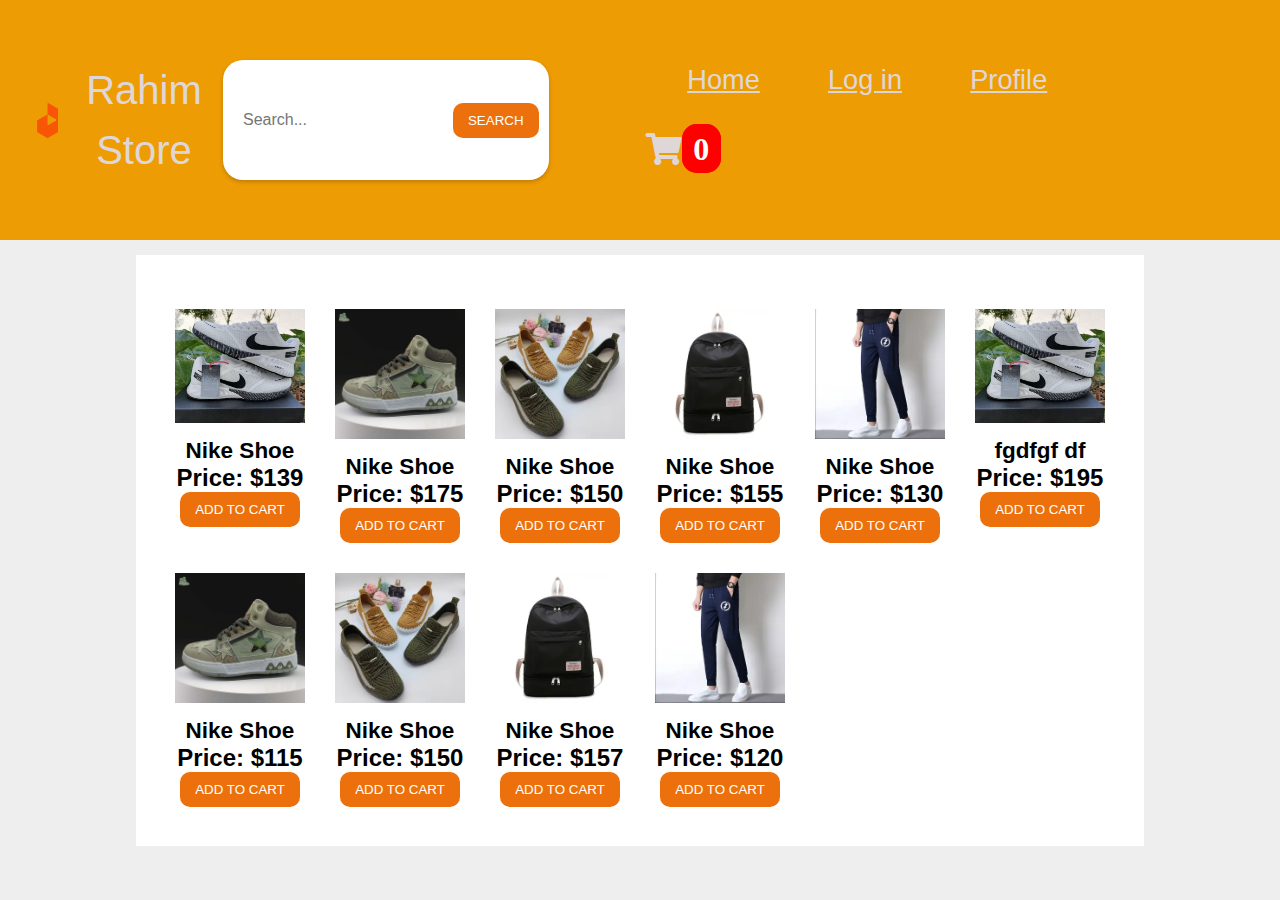
<file: index.html>
<!DOCTYPE html>
<html lang="en">
  <head>
    <meta charset="utf-8">
    <meta name="viewport" content="width=device-width, initial-scale=1">
    <meta name="author" content="CodeHim">
    <title>Rahim Online Store</title>
    <link rel="stylesheet" href="https://cdnjs.cloudflare.com/ajax/libs/font-awesome/5.15.1/css/all.min.css">
    <!-- Style CSS -->
    <link rel="stylesheet" href="./style.css">
	
  
  </head>
  <body>
 <header class="intro">
        <a class="logo"><img src="./asset/032f7ccb-5039-466f-8115-4c859e604e5d.png" height="35px" width="35px">Rahim Store</a>
        <div class="search-container">
            <input type="text" class="search-input" placeholder="Search...">
            <button class="search-button">Search</button>
        </div>
        <navbar class="nav">
            <a class="" href="">Home</a>
            <a class="" href="">Log in</a>
            <a class="" href="">Profile</a>
            <a><i id="cart" class="fas fa-shopping-cart"><span class ="cart-quantity">0</span></i></a>
            
        </navbar>
 </header>
  

 <main>
     <!-- Start DEMO HTML (Use the following code into your project)-->
<div class="cart-modal-overlay">
    <div class="cart-modal">
      <h1>your item</h1>
      <i id="close-btn" class="fas fa-times"></i>
        <h1 class="cart-is-empty">Cart is empty</h1>
    
        <div class="product-rows">
        </div>
        <div class="total">
          <h1 class="cart-total">TOTAL</h1>
            <span class="total-price">$0</span>
              <button class="purchase-btn">PURCHASE</button>
        </div>
      </div>
</div>
      
<!--   end of cart modal -->
  <!-- <div class="cart-btn">
    <i id="cart" class="fas fa-shopping-cart"></i>
      <span class ="cart-quantity">0</span>
  </div>  -->
<!--  products  -->
  <div class="items-container">
    <div class="card-1 card">
      <img class="product-image" src="./asset/shoe1.jpeg" alt="">
      <h2>Nike Shoe</h2>
      <span class="product-price">Price: $139</span>
        <button class="search-button">Add to cart</button>
          
    </div>
    <div class="card-2 card">
      <img class="product-image" src="./asset/2.jpeg" alt="">
      <h2>Nike Shoe</h2>
        <span class="product-price">Price: $175</span>
        <button class="search-button">Add to cart</button>
    </div>
    <div class="card-3 card">
      <img class="product-image" src="./asset/3.webp" alt="">
        <h2>Nike Shoe</h2>
          <span class="product-price">Price: $150</span>
          <button class="search-button">Add to cart</button>
    </div>
    <div class="card-4 card">
      <img class="product-image" src="./asset/bag4.webp" alt="">
         <h2>Nike Shoe</h2>
        <span class="product-price">Price: $155</span>
        <button class="search-button">Add to cart</button>
    </div>
    <div class="card-5 card">
      <img class="product-image" src="./asset/pant5.webp" alt="">
      <h2>Nike Shoe</h2>
      <span class="product-price">Price: $130</span>
      <button class="search-button">Add to cart</button>
    </div>
    <div class="card-6 card">
        <img class="product-image" src="./asset/shoe1.jpeg" alt="">
        <h2>fgdfgf df</h2>
        <span class="product-price">Price: $195</span>
          <button class="search-button">Add to cart</button>
            
      </div>
      <div class="card-7 card">
        <img class="product-image" src="./asset/2.jpeg" alt="">
        <h2>Nike Shoe</h2>
          <span class="product-price">Price: $115</span>
          <button class="search-button">Add to cart</button>
      </div>
      <div class="card-8 card">
        <img class="product-image" src="./asset/3.webp" alt="">
          <h2>Nike Shoe</h2>
            <span class="product-price">Price: $150</span>
            <button class="search-button">Add to cart</button>
      </div>
      <div class="card-9 card">
        <img class="product-image" src="./asset/bag4.webp" alt="">
           <h2>Nike Shoe</h2>
          <span class="product-price">Price: $157</span>
          <button class="search-button">Add to cart</button>
      </div>
      <div class="card-10 card">
        <img class="product-image" src="./asset/pant5.webp" alt="">
        <h2>Nike Shoe</h2>
        <span class="product-price">Price: $120</span>
        <button class="search-button">Add to cart</button>
      </div>
  </div>  
     <!-- END EDMO HTML (Happy Coding!)-->
 </main>
 
      
  
  
  <script  src="./script.js"></script>
  </body>
</html>
</file>
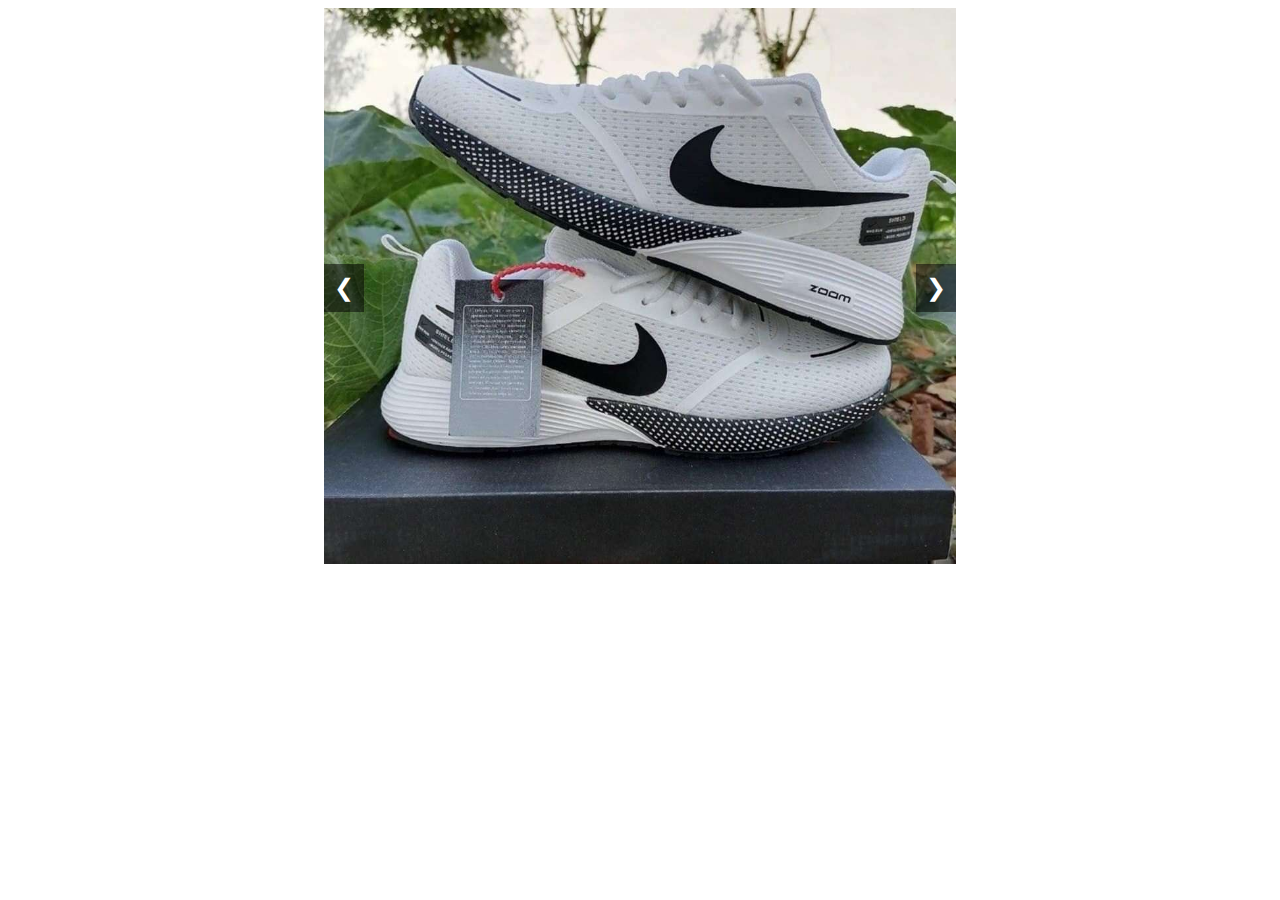
<file: slide/index.html>
<!DOCTYPE html>
<html lang="en">
<head>
<meta charset="UTF-8">
<meta name="viewport" content="width=device-width, initial-scale=1.0">
<title>Slider</title>
<link rel="stylesheet" href="./style.css">
</head>
<body>

<div class="slider-container">
    <div class="slider">
        <div class="slide">
            <img src="../asset/shoe1.jpeg" alt="Slide 1">
        </div>
        <div class="slide">
            <img src="../asset/2.jpeg" alt="Slide 2">
        </div>
        <div class="slide">
            <img src="../asset/3.webp" alt="Slide 3">
        </div>
    </div>
    <div class="prev" onclick="prevSlide()">&#10094;</div>
    <div class="next" onclick="nextSlide()">&#10095;</div>
</div>

<script src="./script.js"></script>

</body>
</html>
</file>
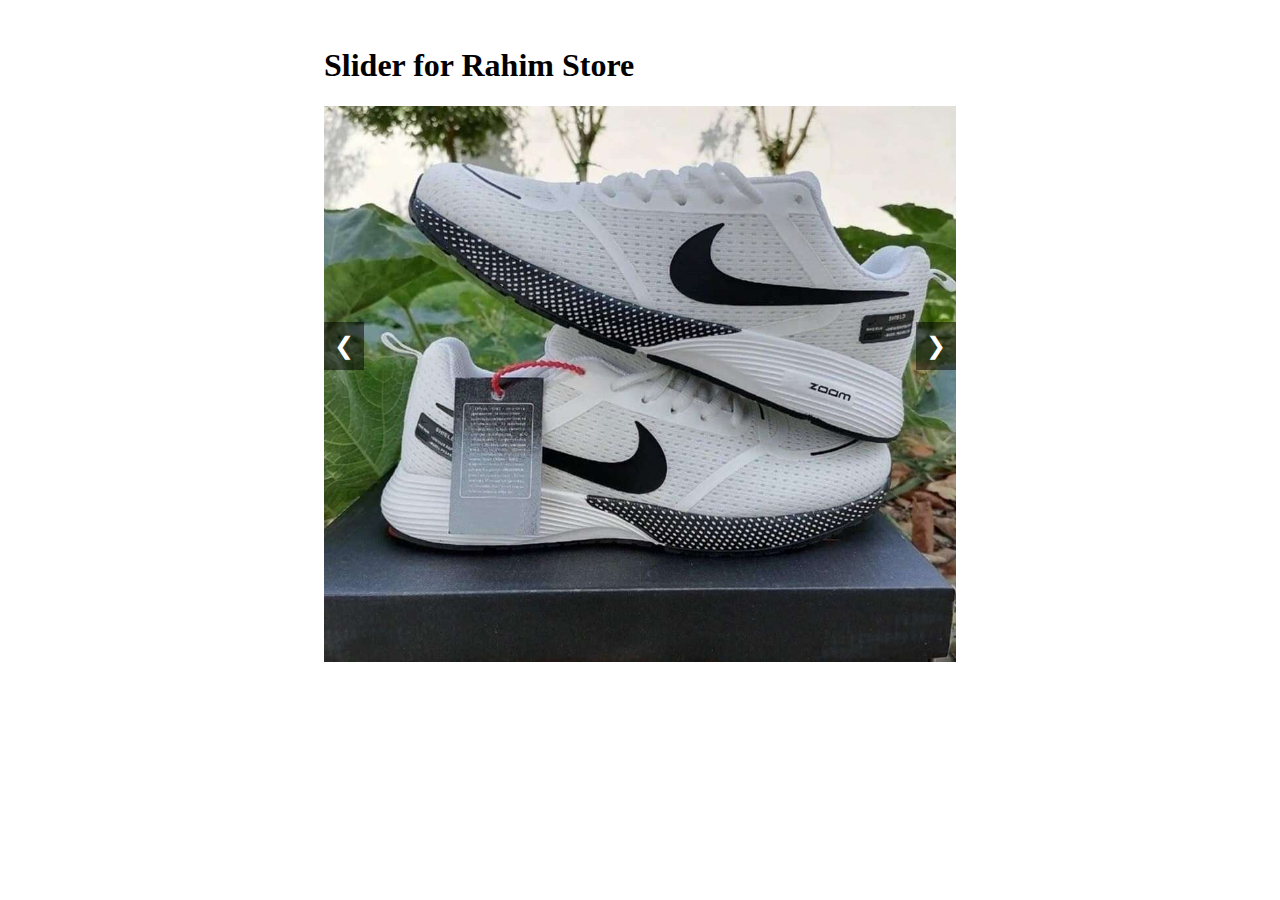
<file: slideree/index.html>
<!DOCTYPE html>
<html lang="en">
<head>
<meta charset="UTF-8">
<meta name="viewport" content="width=device-width, initial-scale=1.0">
<title>Slider</title>
<link rel="stylesheet" href="./style.css">
</head>
<body>
<br>
<!-- khairul slider -->


<div class="slider-container">
    <div> 
        <h1>Slider for Rahim Store</h1> 
    </div>
    <div class="slider">
        <div class="slide">
            <img src="./asset/shoe1.jpeg" alt="Slide 1">
        </div>
        <div class="slide">
            <img src="./asset/2.jpeg" alt="Slide 2">
        </div>
        <div class="slide">
            <img src="./asset/3.webp" alt="Slide 3">
        </div>
    </div>
    <div class="prev" onclick="prevSlide()">&#10094;</div>
    <div class="next" onclick="nextSlide()">&#10095;</div>
</div>

<script src="./script.js"></script>

</body>
</html>
</file>
<file: style.css>
body{
  background-color: #f1f1f1;
}
section{
    min-height: 50px;
    padding: 10rem 4% 2rem;
    margin-right: 50px;
  }
.heading{
    background-color: rgb(236, 112, 11);
    position:fixed;
    top:0;
    left:0rem;
    right: 0rem;
    width: 100%;
    padding: 2rem 8%;
    display:flex;
    justify-content: space-between;
    text-align: center;
    z-index:100;

}


.logo{
    font-size: 2.5rem;
    color: rgb(223, 215, 215);
    font: weight 600;
    cursor: default;
    display: flex;
    align-items: center;
    
}
.nav a{
    font-size: 1.7rem;
    color: rgb(223, 215, 215);
    margin-right: 4rem;
    transition: 3s;
}
.search-container {
    display: flex;
    justify-content: space-between;
    align-items: center;
    background-color: white;
    border-radius: 20px;
    padding: 5px 10px;
    box-shadow: 0 2px 4px rgba(0,0,0,0.2);
}

.search-input {
    border: none;
    outline: none;
    font-size: 16px;
    padding: 10px;
    width: 200px;
}

.search-button {
    background-color: rgb(236, 112, 11);
    color: white;
    border: none;
    padding: 10px 15px;
    text-transform: uppercase;
    cursor: pointer;
    border-radius: 10px;
    outline: none;
}

.search-button:hover {
    background-color: #0056b3;
}

/* Adjustments for smaller screens */
@media (max-width: 600px) {
    .search-input {
        width: 150px;
    }
}


* {
    margin: 0;
    padding: 0;
  }
  
  img {
    max-width: 100%;
    display: block;
  }
  
  .cart-btn {
    position: relative;
    display: flex;
    justify-content: flex-end;
  }
  
  #cart {
    position: relative;
    font-size: 2rem;
    cursor: pointer;
    margin: 1em 4em 0 0;
  }
  
  .cart-quantity {
    color: white;
    background-color: red;
    padding: .2em .3em;
    /* position: absolute; */
    margin: .8em 7.5em 0 0;
    right: 0;
    border: solid 2px red;
    border-radius: 15px;
    font-weight: bolder;
  }
  
  .items-container {
    display: grid;
    grid-template-columns: repeat(auto-fit, minmax(150px, 1fr));
    margin-top: 1em
  }
  
  .card {
    width: auto;
    margin: 1em;
    position: relative;
    overflow: hidden; 
    text-align: center
  }
  
 /* .card:hover .add-to-cart {
    transform: translateX(0);
  } */
   
  .product-image {
    margin-bottom: 1em
  }
  
  .add-to-cart {
    background-color: black;
    color: white;
    /* position: absolute;
    right: 0;
    top: 65%; */
    padding: .5em 1em; 
    /* transform: translateX(300px); */
    /* transition: .5s ease; */
    outline: none;
    border: none;
    cursor: pointer;
    font-weight: bolder;
    font-size: 1.2rem
  }
  
  .product-price {
    padding-top: 1em;
    font-weight: bold;
    font-size: 1.5rem;
  }
  
  .cart-modal-overlay {
    position: fixed;
    top: 23%;
    right: 0;
    width: 100%;
    height: 100%;
    background-color: rgba(0, 0, 0, .5);
    z-index: 2;
    transform: translateX(-200%);
    transition: .2s ease-out;
    border: #ee9c04;
    
  }
  
  .cart-modal {
    height: 100vh;
    width: 25%;
    background-color: rgb(50,50,50);
    float: right;
    overflow: scroll;
    overflow-x: hidden;
    
  }
  
  #close-btn {
    font-size: 1.5rem;
    float: right;
    margin: .5em 2em 0 0;
    color: white;
    cursor: pointer;
  }
  
  .cart-is-empty {
    color: white;
    text-align: center;
    font-size: 1.5rem;
    margin-bottom: 1em;
    display: none;
    
  }
  
  .total {
    text-align: center;
    margin: 2em 0 2em 0;
  /*   display: none; */
  }
  
  .cart-total {
    color: white;
  }
  
  .total-price {
    color: white;
    font-size: 2rem;
    display: block;
  }
  
  .purchase-btn {
    font-size: 1rem;
    font-weight: bolder;
    background-color: green;
    color: white;
    padding: 1em 2em;
    border-radius: 10px;
    outline: none;
    border: none;
    cursor: pointer;
    margin: 2em 0 1em 0;
  }
  
  .product-rows {
    margin-top: 3em;
    width: 100%;
    margin-left: auto;
    margin-right: auto;
    
  }
  
  .product-row {
    display: flex;
    align-items: center;
  }
  
  .cart-image {
    width: 3rem;
    margin: 1em;
  }
  
  .cart-price {
    color: white;
    font-size: 1rem;
    font-weight: bolder;
  }
  
  .product-quantity {
    width: 3rem;
    font-size: 1rem;
    margin-left: 1rem;
  }
  
  .remove-btn {
    padding: 1em 1em;
    background-color: rgb(223, 49, 5);
    color: white;
    outline: none;
    border: none;
    cursor: pointer;
    margin-left: 3rem;
    font-weight: bolder;
    font-size: 1rem;
  }
  
  .remove-btn:active {
    transform: translateY(5px);
  }
  
  @media (max-width: 500px){
    .cart-modal {
      width: 25vw;
    } 
    
    .product-row {
      flex-direction: column;
      text-align: center;
      margin-bottom: 1em;
    }
    
    .remove-btn {
      margin: 0
    }
    
    .product-quantity {
      margin: .5em 0 .5em 0
    }
  }




  @import url('https://fonts.googleapis.com/css?family=Roboto&display=swap');
@import url('https://stackpath.bootstrapcdn.com/font-awesome/4.7.0/css/font-awesome.min.css');
*{ margin: 0; padding: 0;}
body{
  font-family: 'Roboto', sans-serif;
  font-style: normal;
  font-weight: 300;
  /* font-smoothing: antialiased; */
-webkit-font-smoothing: antialiased;
-moz-osx-font-smoothing: grayscale;
  font-size: 15px;
  background: #eee;
}
.intro{
   background: #ee9c04;
   padding: 60px 30px;
   color: #333;
   margin-bottom: 15px;
   line-height: 1.5;
   text-align: center;
   display: flex;
   justify-content: space-between;
}
.intro h1 {
   font-size: 18pt;
   padding-bottom: 15px;

}
.intro p{
   font-size: 14px;
}

.action{
   text-align: center;
   display: block;
   margin-top: 20px;
}

a.btn {
  text-decoration: none;
  color: #666;
   border: 2px solid #666;
   padding: 10px 15px;
   display: inline-block;
   margin-left: 5px;
}
a.btn:hover{
   background: #666;
   color: #fff;
    transition: .3s;
-webkit-transition: .3s;
}
.btn:before{
  font-family: FontAwesome;
  font-weight: normal;
  margin-right: 10px;
}
.github:before{content: "\f09b"}
.down:before{content: "\f019"}
.back:before{content:"\f112"}
.credit{
    background: #fff;
    padding: 12px;
    font-size: 9pt;
    text-align: center;
    color: #333;
    margin-top: 40px;

}
.credit span:before{
   font-family: FontAwesome;
   color: #b6b587;
   content: "\f004";


}
.credit a{
   color: #333;
   text-decoration: none;
}
.credit a:hover{
   color: #1DBF73; 
}
.credit a:hover:after{
    font-family: FontAwesome;
    content: "\f08e";
    font-size: 9pt;
    position: absolute;
    margin: 3px;
}
main{
  background: #fff;
  padding:20px;
  
}

article li{
   color: #444;
   font-size: 15px;
   margin-left: 33px;
   line-height: 1.5;
   padding: 5px;
}
article h1,
article h2,
article h3,
article h4,
article p{
   padding: 14px;
   color: #333;
}
article p{
   font-size: 15px;
    line-height: 1.5;
}
 
@media only screen and (min-width: 1280px){
    main{
      max-width: 960px;
      margin-left: auto;
      margin-right: auto; 
      padding: 24px;
    }


}

.set-overlayer,
.set-glass,
.set-sticky {
	cursor: pointer;
	height: 45px;
	line-height: 45px;
	padding: 0 15px;
	color: #333;
	font-size: 16px;
}
.set-overlayer:after,
.set-glass:after,
.to-active:after,
.set-sticky:after {
	font-family: FontAwesome;
	font-size: 18pt;
	position: relative;
	float: right;
}
.set-overlayer:after,
.set-glass:after,
.set-sticky:after {
	content: "\f204";
	transition: .6s;
}

.to-active:after {
	content: "\f205";
	color: #008080;
	transition: .6s;
}
.set-overlayer,
.set-glass,
.set-sticky,
.source,
.theme-tray {
	margin: 10px;
	background: #f2f2f2;
	border-radius: 5px;
	border: 2px solid #f1f1f1;
	box-sizing: border-box;
}
/* Syntax Highlighter*/

pre.prettyprint {
	padding: 15px !important;
   margin: 10px;
	border: 0 !important;
  background: #f2f2f2;
  overflow: auto;
}

.source {
	white-space: pre;
	overflow: auto;
	max-height: 400px;
}
code{
    border:1px solid #ddd;
    padding: 2px;
    border-radius: 2px;
}
</file>
<file: slide/style.css>
.slider-container {
    width: 50%;
    margin: 0 auto;
    overflow: hidden;
    position: relative;
}
.slider {
    display: flex;
    transition: transform 0.5s ease;
}
.slide {
    flex: 0 0 100%;
    max-width: 100%;
}
.slide img {
    width: 100%;
    height: auto;
}
.prev, .next {
    cursor: pointer;
    position: absolute;
    top: 50%;
    transform: translateY(-50%);
    font-size: 24px;
    background: rgba(0, 0, 0, 0.5);
    color: #fff;
    padding: 10px;
}
.prev {
    left: 0;
}
.next {
    right: 0;
}
</file>
<file: slideree/style.css>
.slider-container {
    width: 50%;
    margin: 0 auto;
    overflow: hidden;
    position: relative;
}
.slider {
    display: flex;
    transition: transform 0.5s ease;
}
.slide {
    flex: 0 0 100%;
    max-width: 100%;
}
.slide img {
    width: 100%;
    height: auto;
}
.prev, .next {
    cursor: pointer;
    position: absolute;
    top: 50%;
    transform: translateY(-50%);
    font-size: 24px;
    background: rgba(0, 0, 0, 0.5);
    color: #fff;
    padding: 10px;
}
.prev {
    left: 0;
}
.next {
    right: 0;
}
</file>
